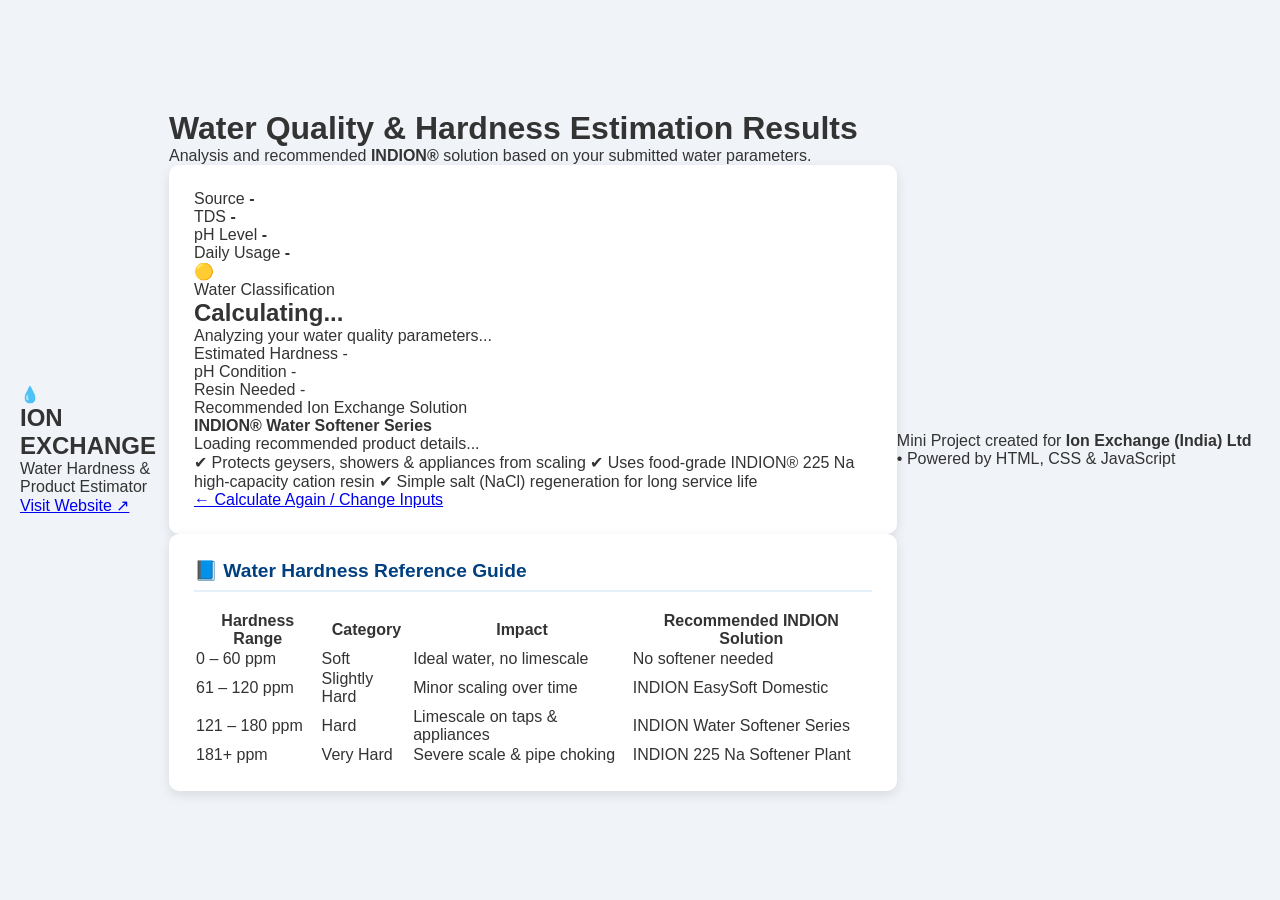
<file: results.html>
<!DOCTYPE html>
<html lang="en">
<head>
  <meta charset="UTF-8">
  <meta name="viewport" content="width=device-width, initial-scale=1.0">
  <title>Estimation Results | Ion Exchange Ltd</title>
  <link rel="stylesheet" href="style.css">
  <link rel="preconnect" href="https://fonts.googleapis.com">
  <link rel="preconnect" href="https://fonts.gstatic.com" crossorigin>
  <link href="https://fonts.googleapis.com/css2?family=Poppins:wght@400;500;600;700&display=swap" rel="stylesheet">
</head>
<body>

  <!-- Top Header -->
  <header class="navbar">
    <div class="nav-content">
      <div class="logo">
        <span class="logo-icon">💧</span>
        <div class="logo-text">
          <h2>ION EXCHANGE</h2>
          <p>Water Hardness & Product Estimator</p>
        </div>
      </div>
      <a href="https://ionexchangeglobal.com/" target="_blank" class="nav-link">Visit Website ↗</a>
    </div>
  </header>

  <!-- Main Results Page -->
  <main class="main-container">
    
    <div class="intro-section">
      <h1>Water Quality & Hardness Estimation Results</h1>
      <p>Analysis and recommended <strong>INDION®</strong> solution based on your submitted water parameters.</p>
    </div>

    <!-- Centered Results Card -->
    <div class="card result-center-card">
      
      <!-- Input Parameters Summary Bar -->
      <div class="params-summary-bar">
        <div class="param-item">
          <span class="param-label">Source</span>
          <strong id="summarySource">-</strong>
        </div>
        <div class="param-item">
          <span class="param-label">TDS</span>
          <strong id="summaryTds">-</strong>
        </div>
        <div class="param-item">
          <span class="param-label">pH Level</span>
          <strong id="summaryPh">-</strong>
        </div>
        <div class="param-item">
          <span class="param-label">Daily Usage</span>
          <strong id="summaryUsage">-</strong>
        </div>
      </div>

      <!-- Water Hardness Category Banner -->
      <div class="hardness-banner" id="hardnessBanner">
        <div class="banner-icon" id="bannerIcon">🟡</div>
        <div>
          <span class="banner-sub">Water Classification</span>
          <h2 id="hardnessCategoryText">Calculating...</h2>
        </div>
      </div>

      <!-- Explanation Message -->
      <div class="info-box">
        <p id="waterExplanation">
          Analyzing your water quality parameters...
        </p>
      </div>

      <!-- Key Metrics Summary -->
      <div class="summary-pills">
        <div class="pill">
          <span class="pill-title">Estimated Hardness</span>
          <span class="pill-value" id="estimatedHardnessText">-</span>
        </div>
        <div class="pill">
          <span class="pill-title">pH Condition</span>
          <span class="pill-value" id="phConditionText">-</span>
        </div>
        <div class="pill">
          <span class="pill-title">Resin Needed</span>
          <span class="pill-value" id="resinNeededText">-</span>
        </div>
      </div>

      <!-- Product Recommendation Box -->
      <div class="product-box">
        <span class="rec-badge">Recommended Ion Exchange Solution</span>
        <h4 id="productTitle">INDION® Water Softener Series</h4>
        <p id="productDesc">Loading recommended product details...</p>
        <div class="product-features" id="productFeatures">
          <span>✔ Protects geysers, showers & appliances from scaling</span>
          <span>✔ Uses food-grade INDION® 225 Na high-capacity cation resin</span>
          <span>✔ Simple salt (NaCl) regeneration for long service life</span>
        </div>
      </div>

      <!-- Back to Form Button -->
      <div class="action-row">
        <a href="index.html" class="btn-back">
          ← Calculate Again / Change Inputs
        </a>
      </div>

    </div>

    <!-- Simple Reference Table -->
    <div class="card guide-card">
      <h3>📘 Water Hardness Reference Guide</h3>
      <table class="simple-table">
        <thead>
          <tr>
            <th>Hardness Range</th>
            <th>Category</th>
            <th>Impact</th>
            <th>Recommended INDION Solution</th>
          </tr>
        </thead>
        <tbody>
          <tr>
            <td>0 – 60 ppm</td>
            <td><span class="tag soft">Soft</span></td>
            <td>Ideal water, no limescale</td>
            <td>No softener needed</td>
          </tr>
          <tr>
            <td>61 – 120 ppm</td>
            <td><span class="tag mod">Slightly Hard</span></td>
            <td>Minor scaling over time</td>
            <td>INDION EasySoft Domestic</td>
          </tr>
          <tr>
            <td>121 – 180 ppm</td>
            <td><span class="tag hard">Hard</span></td>
            <td>Limescale on taps & appliances</td>
            <td>INDION Water Softener Series</td>
          </tr>
          <tr>
            <td>181+ ppm</td>
            <td><span class="tag very-hard">Very Hard</span></td>
            <td>Severe scale & pipe choking</td>
            <td>INDION 225 Na Softener Plant</td>
          </tr>
        </tbody>
      </table>
    </div>

  </main>

  <!-- Footer -->
  <footer class="app-footer">
    <p>Mini Project created for <strong>Ion Exchange (India) Ltd</strong> • Powered by HTML, CSS & JavaScript</p>
  </footer>

  <script src="script.js"></script>
</body>
</html>
</file>
<file: style.css>
/* Simple & Clean Styling */
* {
  box-sizing: border-box;
  margin: 0;
  padding: 0;
  font-family: Arial, sans-serif;
}

body {
  background-color: #f0f4f8;
  color: #333333;
  display: flex;
  justify-content: center;
  align-items: center;
  min-height: 100vh;
  padding: 20px;
}

.container {
  width: 100%;
  max-width: 480px;
}

/* Header & Company Logo */
.header {
  text-align: center;
  margin-bottom: 20px;
}

.logo-wrapper {
  display: flex;
  justify-content: center;
  align-items: center;
  margin-bottom: 8px;
}

.company-logo {
  max-height: 55px;
  max-width: 220px;
  object-fit: contain;
}

.subtitle {
  color: #555555;
  font-size: 0.95rem;
  font-weight: bold;
  margin-top: 4px;
}

/* Card */
.card {
  background: #ffffff;
  padding: 25px;
  border-radius: 10px;
  box-shadow: 0 4px 12px rgba(0, 0, 0, 0.1);
}

.card h3 {
  color: #004080;
  margin-bottom: 18px;
  font-size: 1.2rem;
  border-bottom: 2px solid #e6f0fa;
  padding-bottom: 8px;
}

/* Form Groups */
.form-group {
  margin-bottom: 15px;
}

label {
  display: block;
  font-weight: bold;
  font-size: 0.85rem;
  margin-bottom: 6px;
  color: #444444;
}

input, select {
  width: 100%;
  padding: 10px;
  font-size: 0.95rem;
  border: 1px solid #cccccc;
  border-radius: 6px;
  outline: none;
}

input:focus, select:focus {
  border-color: #0073e6;
}

/* Buttons */
.btn {
  width: 100%;
  background: #0073e6;
  color: #ffffff;
  border: none;
  padding: 12px;
  font-size: 1rem;
  font-weight: bold;
  border-radius: 6px;
  cursor: pointer;
  margin-top: 10px;
}

.btn:hover {
  background: #0059b3;
}

.btn-secondary {
  background: #555555;
}

.btn-secondary:hover {
  background: #333333;
}

/* Result Styles */
.result-box {
  background: #f8fafc;
  border-left: 4px solid #0073e6;
  padding: 12px;
  margin-bottom: 15px;
  border-radius: 4px;
}

.result-box p {
  margin-bottom: 8px;
  font-size: 0.95rem;
}

.badge {
  font-weight: bold;
  padding: 3px 8px;
  border-radius: 4px;
  background: #fff3cd;
  color: #856404;
}

.recommendation-box {
  background: #e6f7ff;
  border: 1px solid #91d5ff;
  padding: 14px;
  border-radius: 6px;
  margin-bottom: 15px;
}

.recommendation-box h4 {
  color: #0050b3;
  margin-bottom: 6px;
}

.product-name {
  font-size: 1.05rem;
  font-weight: bold;
  color: #002766;
  margin-bottom: 6px;
}

.product-desc {
  font-size: 0.85rem;
  color: #333333;
  line-height: 1.4;
}

.hidden {
  display: none;
}
</file>
